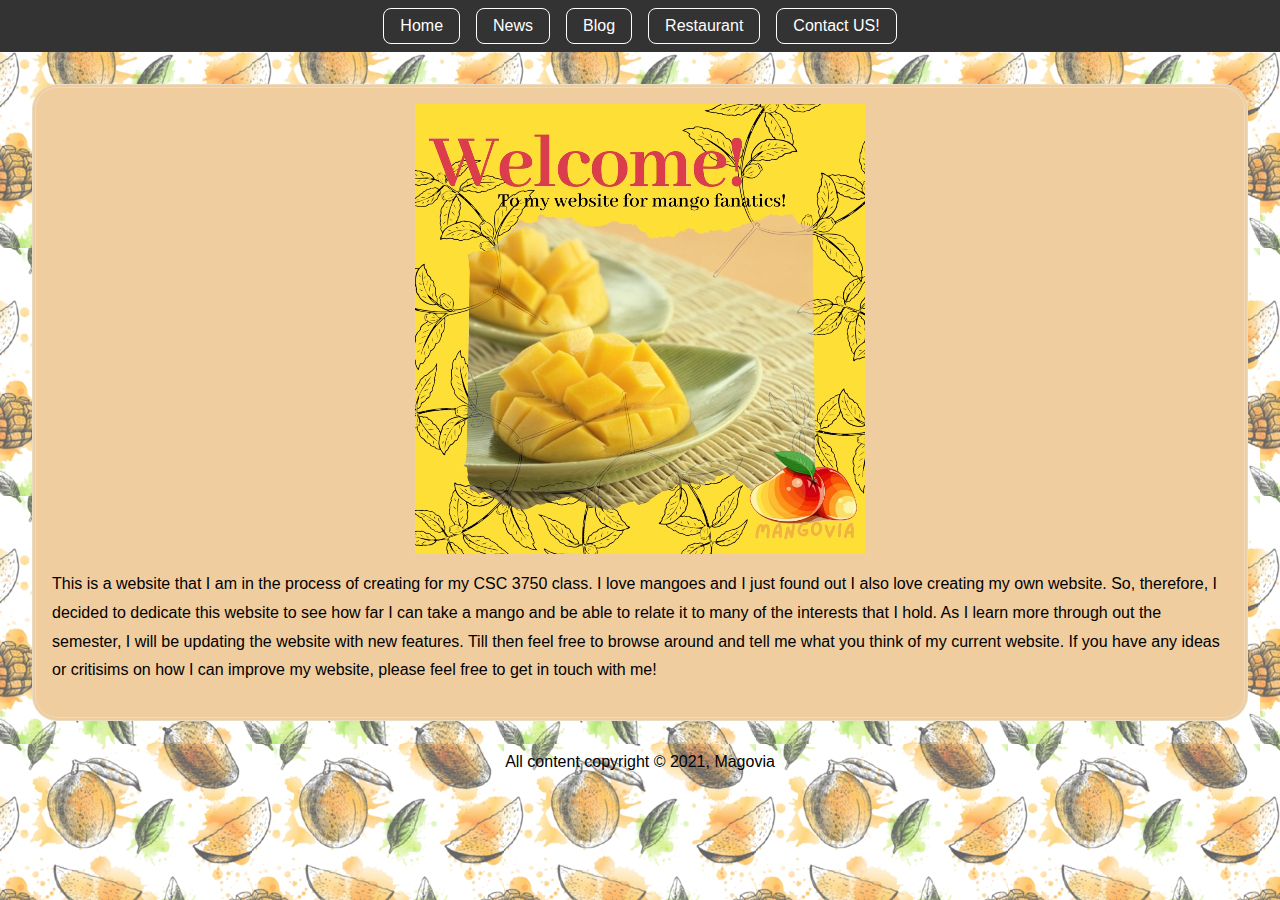
<file: index.html>
<!doctype html>
<html>
<head>
<meta charset="UTF-8">
<meta name="viewport" content="width=device-width, initial-scale=1">
<style>
@import url(indexstylesheet.css);
</style>
</head>

<body>
<div id="container">
    <div class="navbar">
        <a href="index.html">Home</a>
        <a href="news.html">News</a>
        <a href="blog.html">Blog</a>   
        <div class="dropdown">
          <button class="dropbtn">Restaurant 
            <i class="fa fa-caret-down"></i>
          </button>
          <div class="dropdown-content">
            <a href="hours.html">Hours</a>
            <a href="menu.html">Menu</a>
            <a href="recipes.html">Recipes</a>
            <a href="orders.html">Order here!</a>
          </div>
        </div> 
        <a href="contact.html">Contact US!</a> 
      </div> 
<main>
<video width="450" height="450" autoplay muted>
    <source src="mango.mp4" type="video/mp4">
    <source src="mango.ogg" type="video/ogg">
    Your browser does not support the video tag.
  </video>
<p>This is a website that I am in the process of creating for my CSC 3750 class. I love mangoes and I just found out I also love creating my own website. So, therefore, I decided to dedicate this website to see how far I can take a mango and be able to relate it to many of the interests that I hold. As I learn more through out the semester, I will be updating the website with new features. Till then feel free to browse around and tell me what you think of my current website.
    If you have any ideas or critisims on how I can improve my website, please feel free to get in touch with me!</p>

</main>

</body>
<footer align="center"> <!--This is the copy right stuff for the website and also has the copy right symbol-->
All content copyright &copy 2021, Magovia
</footer>
</html>
</file>
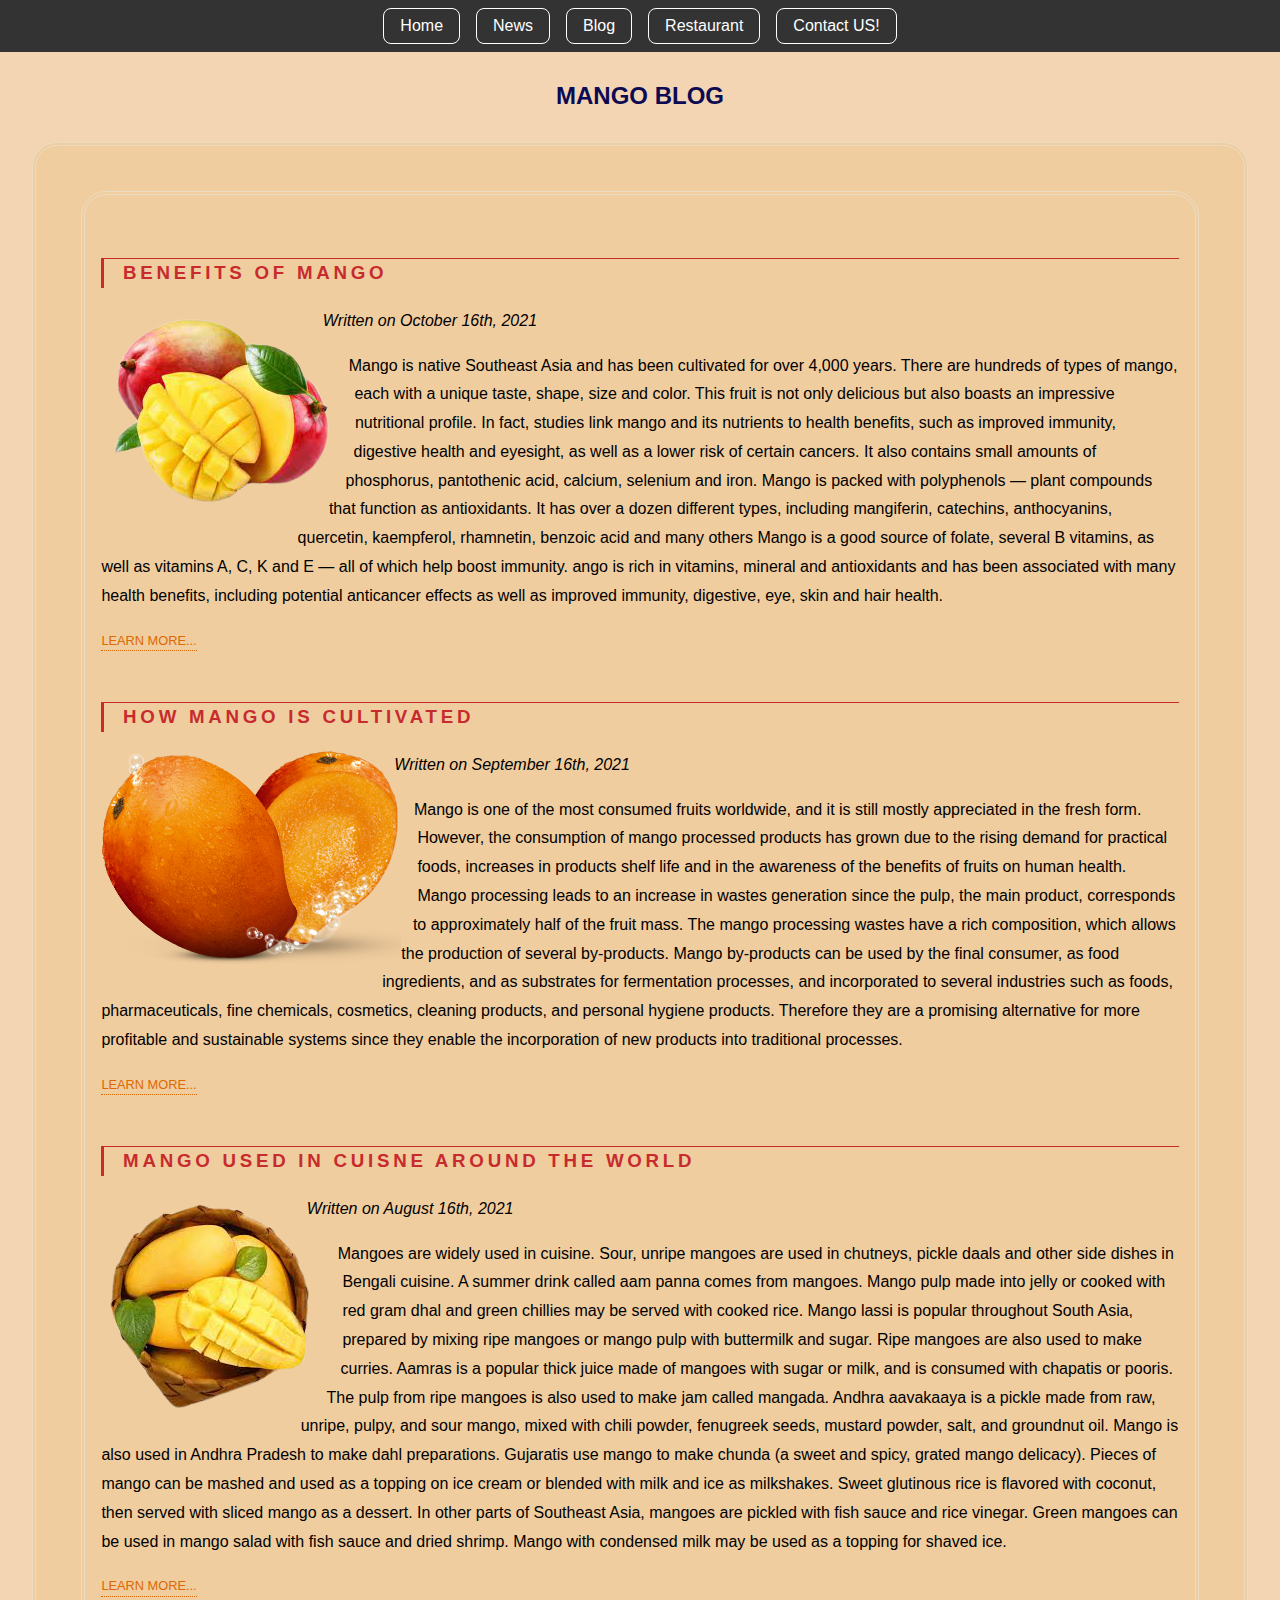
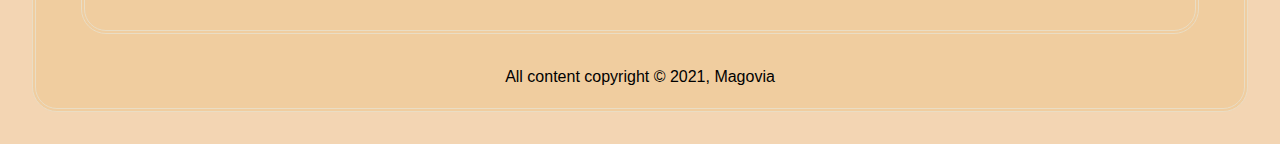
<file: blog.html>
<!doctype html>
<html>
<head>
<style>
@import url(blogstylesheet.css);
</style>
<meta charset="UTF-8">
<meta http-equiv="X-UA-Compatible" content="IE=edge">
<meta name="viewport" content="width=device-width, initial-scale=1.0">
<title>Document</title>

<!--We are now starting the webisite and this is how we program for the logo and the name to be on the top-->


</head>

<body>
<div class="navbar">
    <a href="index.html">Home</a>
    <a href="news.html">News</a>
    <a href="blog.html">Blog</a>   
    <div class="dropdown">
      <button class="dropbtn">Restaurant 
        <i class="fa fa-caret-down"></i>
      </button>
      <div class="dropdown-content">
        <a href="hours.html">Hours</a>
        <a href="menu.html">Menu</a>
        <a href="recipes.html">Recipes</a>
        <a href="orders.html">Order here!</a>
      </div>
    </div> 
    <a href="contact.html">Contact US!</a>  
  </div>

  <h2>Mango Blog</h2>
<main>
    <main>
    
      <h3>Benefits of mango</h3>
      <p><img src="mango1.png" alt="mango"> <i>Written on October 16th, 2021 </i> </p> <!--We speperate the different so they are easier to read for the user-->
      <p>Mango is native Southeast Asia and has been cultivated for over 4,000 years. There are hundreds of types of mango, each with a unique taste, shape, size and color.
          This fruit is not only delicious but also boasts an impressive nutritional profile.
          In fact, studies link mango and its nutrients to health benefits, such as improved immunity, digestive health and eyesight, as well as a lower risk of certain cancers.
          It also contains small amounts of phosphorus, pantothenic acid, calcium, selenium and iron.
          Mango is packed with polyphenols — plant compounds that function as antioxidants.
          It has over a dozen different types, including mangiferin, catechins, anthocyanins, quercetin, kaempferol, rhamnetin, benzoic acid and many others 
          Mango is a good source of folate, several B vitamins, as well as vitamins A, C, K and E — all of which help boost immunity.
          ango is rich in vitamins, mineral and antioxidants and has been associated with many health benefits, including potential anticancer effects as well as improved immunity, digestive, eye, skin and hair health.
      </p>
      <p class="more"><a href="https://www.healthline.com/nutrition/mango">Learn more...</a></p>
    
      <h3>How mango is cultivated</h3>
      <p><img src="mango2.png" alt="mango"> <i>Written on September 16th, 2021 </i> </p>
      <p>
          Mango is one of the most consumed fruits worldwide, and it is still mostly appreciated in the fresh form. However, the consumption of mango processed products has grown due to the rising demand for practical foods, 
          increases in products shelf life and in the awareness of the benefits of fruits on human health. Mango processing leads to an increase in wastes generation since the pulp, the main product, corresponds to approximately 
          half of the fruit mass. The mango processing wastes have a rich composition, which allows the production of several by-products. Mango by-products can be used by the final consumer, as food ingredients, and as substrates 
          for fermentation processes, and incorporated to several industries such as foods, pharmaceuticals, fine chemicals, cosmetics, cleaning products, and personal hygiene products. Therefore they are a promising alternative for 
          more profitable and sustainable systems since they enable the incorporation of new products into traditional processes.
  
      </p>
      <p class="more"><a href="https://www.sciencedirect.com/science/article/pii/B9780128171066000083">Learn more...</a></p>

      <h3>Mango used in cuisne around the world</h3>
      <p><img src="mango3.png" alt="mango"> <i>Written on August 16th, 2021 </i> </p>
      <p>
          Mangoes are widely used in cuisine. Sour, unripe mangoes are used in chutneys, pickle daals and other side dishes in Bengali cuisine. A summer drink called aam panna comes from mangoes. Mango pulp made into jelly or cooked with red gram dhal and green chillies may be served with cooked rice. Mango lassi is popular throughout South Asia, prepared by mixing ripe mangoes or mango pulp with buttermilk and sugar. Ripe mangoes are also used to make curries. Aamras is a popular thick juice made of mangoes with sugar or milk, and is consumed with chapatis or pooris. The pulp from ripe mangoes is also used to make jam called mangada. Andhra aavakaaya is a pickle made from raw, unripe, pulpy, and sour mango, mixed with chili powder, fenugreek seeds, mustard powder, salt, and groundnut oil. Mango is also used in Andhra Pradesh to make dahl preparations. Gujaratis use mango to make chunda (a sweet and spicy, grated mango delicacy).
          Pieces of mango can be mashed and used as a topping on ice cream or blended with milk and ice as milkshakes. Sweet glutinous rice is flavored with coconut, then served with sliced mango as a dessert. In other parts of Southeast Asia, mangoes are pickled with fish sauce and rice vinegar. Green mangoes can be used in mango salad with fish sauce and dried shrimp. Mango with condensed milk may be used as a topping for shaved ice.
      </p>
      <p class="more"><a href="https://www.tandfonline.com/doi/full/10.1080/15538362.2020.1735601">Learn more...</a></p>
    </main>
</body>
<footer>
    All content copyright &copy 2021, Magovia
</footer>
</html>
</file>
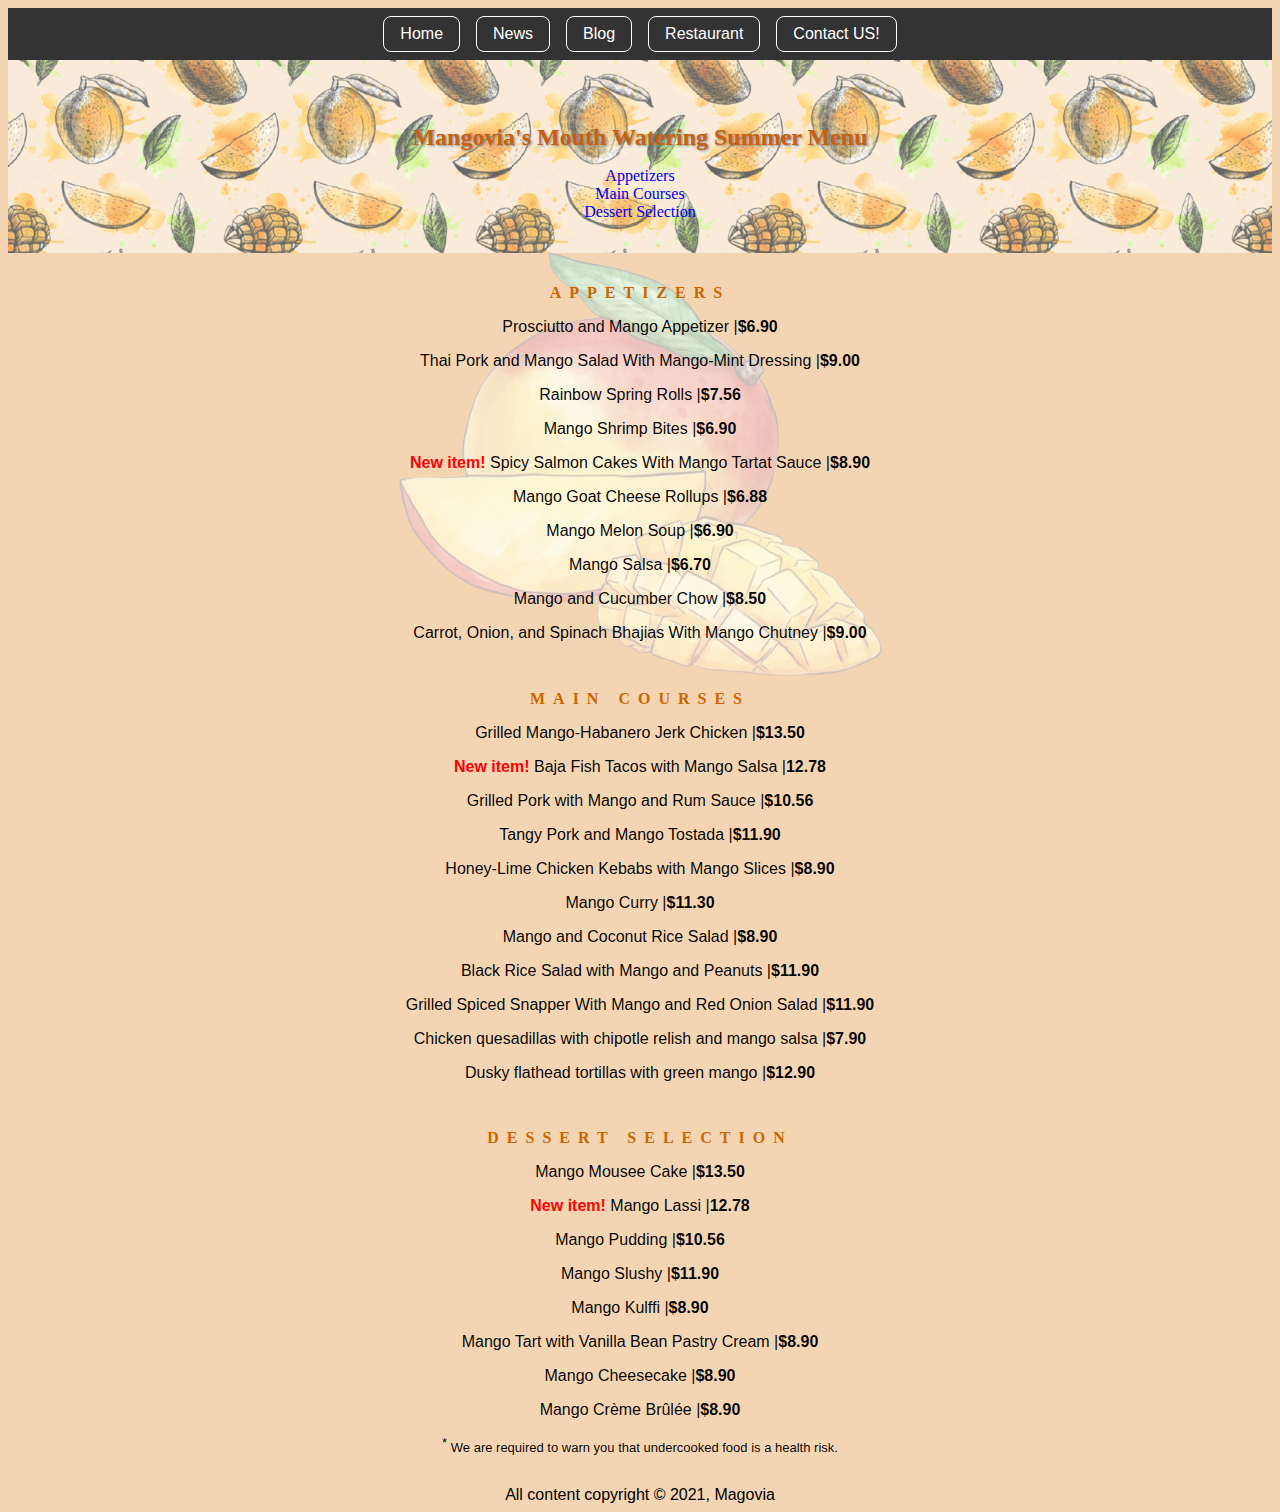
<file: menu.html>
<!DOCTYPE html >
<html>

<head>
<meta charset="utf-8">
<title>Mangovia Summer Menu</title>
<link href='http://fonts.googleapis.com/css?family=Marko+One' rel='stylesheet' type='text/css'>
<link href="menustyles.css" rel="stylesheet">
</head>
<body>




    <div class="navbar">
        <a href="index.html">Home</a>
        <a href="news.html">News</a>
        <a href="blog.html">Blog</a>   
        <div class="dropdown">
          <button class="dropbtn">Restaurant 
            <i class="fa fa-caret-down"></i>
          </button>
          <div class="dropdown-content">
            <a href="hours.html">Hours</a>
            <a href="menu.html">Menu</a>
            <a href="recipes.html">Recipes</a>
            <a href="orders.html">Order here!</a>
          </div>
        </div> 
        <a href="contact.html">Contact US!</a>  
      </div>
<header>
<h1>Mangovia's Mouth Watering Summer Menu</h1>

<div id="info">
<ul>
<li><a href="#appetizers">Appetizers</a></li>
<li><a href="#entrees">Main Courses</a></li>
<li><a href="#dessert">Dessert Selection</a></li>
</ul>
</div>
</header>
<br>
<div id="appetizers">
    <h2>Appetizers</h2>
    <p>Prosciutto and Mango Appetizer |<b>$6.90</b></p>
    <p>Thai Pork and Mango Salad With Mango-Mint Dressing |<b>$9.00</b></p>
    <p>Rainbow Spring Rolls |<b>$7.56</b></p>
    <p>Mango Shrimp Bites |<b>$6.90</b></p>
    <p><strong>New item! </strong>Spicy Salmon Cakes With Mango Tartat Sauce |<b>$8.90</b></p>
    <p>Mango Goat Cheese Rollups  |<b>$6.88</b></p>
    <p>Mango Melon Soup |<b>$6.90</b></p>
    <p>Mango Salsa |<b>$6.70</b></p>
    <p>Mango and Cucumber Chow |<b>$8.50</b></p>
    <p>Carrot, Onion, and Spinach Bhajias With Mango Chutney |<b>$9.00</b></p>
    </div>
    <br>
    <div id="entrees">
    <h2>Main Courses</h2>
    <p>Grilled Mango-Habanero Jerk Chicken |<b>$13.50</b></p>
    <p><strong>New item! </strong> Baja Fish Tacos with Mango Salsa |<b>12.78</b></p>
    <p>Grilled Pork with Mango and Rum Sauce |<b>$10.56</b></p>
    <p>Tangy Pork and Mango Tostada |<b>$11.90</b></p>
    <p>Honey-Lime Chicken Kebabs with Mango Slices |<b>$8.90</b></p>
    <p>Mango Curry |<b>$11.30</b></p>
    <p>Mango and Coconut Rice Salad |<b>$8.90</b></p>
    <p>Black Rice Salad with Mango and Peanuts |<b>$11.90</b></p>
    <p>Grilled Spiced Snapper With Mango and Red Onion Salad |<b>$11.90</b></p>
    <p>Chicken quesadillas with chipotle relish and mango salsa |<b>$7.90</b></p>
    <p>Dusky flathead tortillas with green mango |<b>$12.90</b></p>
    </div>
    <br>
    <div id="dessert">
        <h2>Dessert Selection</h2>
        <p>Mango Mousee Cake |<b>$13.50</b></p>
        <p><strong>New item! </strong> Mango Lassi |<b>12.78</b></p>
        <p> Mango Pudding |<b>$10.56</b></p>
        <p>Mango Slushy  |<b>$11.90</b></p>
        <p>Mango Kulffi |<b>$8.90</b></p>
        <p>Mango Tart with Vanilla Bean Pastry Cream |<b>$8.90</b></p>
        <p>Mango Cheesecake |<b>$8.90</b></p>
        <p>Mango Crème Brûlée |<b>$8.90</b></p>
        </div>
    <p class="warning"><sup>*</sup> We are required to warn you that undercooked food is a health risk.</p>
    <br>
    <footer> <!--This is the copy right stuff for the website and also has the copy right symbol-->
        All content copyright &copy 2021, Magovia
        </footer>
    </body>
       
        </html>
</file>
<file: menustyles.css>
body {
    background-color: rgb(243, 213, 179);
    background-position: center 300px;
    background-image: url(mangobgimage.png);
    background-repeat: no-repeat;
    background-position: center 200px;
    background-attachment: fixed;
}

header {
  margin-top: 0;
  text-align: center;
  background-position: center top;
  background:

url(mangobg.PNG) repeat;
padding: 3em 1em 2em 1em;
background-color: rgba(255, 255, 255, 0.5);
}
.navbar {
  overflow: hidden;
  background-color: #333;
  margin: 0;
padding: 0;
list-style-type: none;
display: flex;
justify-content: center;
}


.navbar a {
display: block;
border: 1px solid;
border-radius: .5em;
padding: .5em 1em;
margin: .5em;
float: left;
font-size: 16px;
color: white;
text-align: center;
justify-content: center;
text-decoration: none;
font-family: Arial, Helvetica, sans-serif
}

.dropdown {
float: left;
overflow: hidden;   
}       

.dropdown .dropbtn {
font-size: 16px;  
outline: none;
color: rgb(252, 252, 252);
background-color: inherit;
font-family: Arial, Helvetica, sans-serif;
display: block;
border: 1px solid;
border-radius: .5em;
padding: .5em 1em;
margin: .5em;
justify-content: center;
}

.navbar a:hover, .dropdown:hover .dropbtn {
background-color: rgb(223, 99, 16);
}

.dropdown-content {
display: none;
position: absolute;
background-color: rgb(223, 99, 16);
min-width: 160px;
box-shadow: 0px 8px 16px 0px rgba(0,0,0,0.2);
z-index: 1;
font-family: Arial, Helvetica, sans-serif
}

.dropdown-content a {
float: none;
color: black;
padding: 12px 16px;
text-decoration: none;
display: block;
text-align: left;
}

.dropdown-content a:hover {
background-color: #ddd;
}

.dropdown:hover .dropdown-content {
display: block;
}


a {
  text-decoration: none;
}


h1 {
  font: bold 1.5em Georgia, serif;
  text-shadow: .05em .05em .1em lightslategray;
  color: rgb(201, 96, 11);
}
h2 {
  font-size: 1em;
  text-transform: uppercase;
  letter-spacing: .5em;
  text-align: center;
  color: #c60;
}
p{color: rgba(0, 0, 0, 0.973);
    font-family: Arial, Helvetica, sans-serif;
    text-align: center
}
strong {
color: red;
}
ul {
  list-style-type: none;
  margin: 0;
  text-align: center;
  padding: 0;
}
p.warning, sup {
  font-size: small;
}
.label {
  font-weight: bold;
  font-variant: small-caps;
  font-style: normal;
}
footer{
            text-align: center;
            font-family: Arial, Helvetica, sans-serif
            

}
</file>
